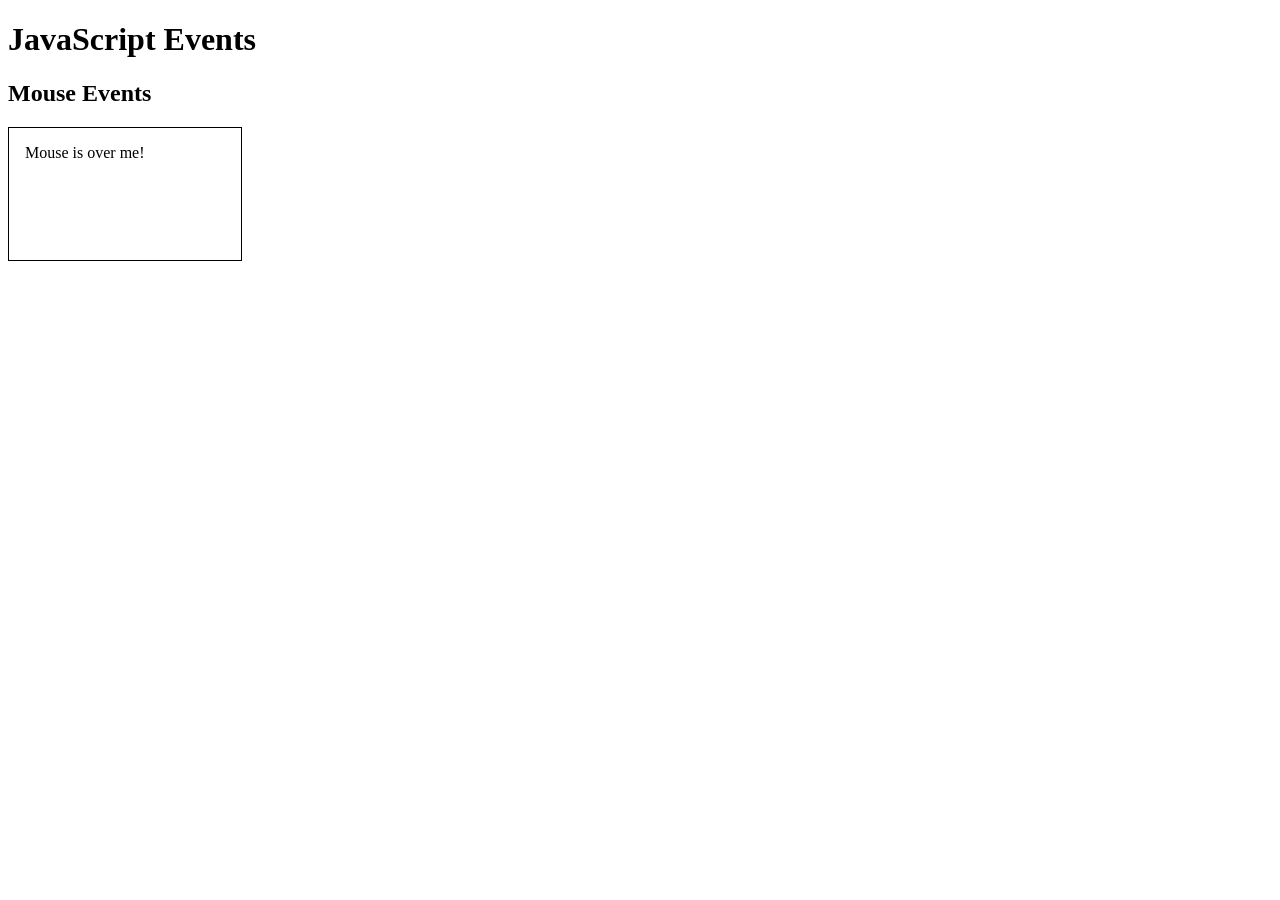
<file: 12rd.html>
<!DOCTYPE html>
<html>
<body>

<h1>JavaScript Events</h1>
<h2>Mouse Events</h2>

<div id="box"
style="width:200px;height:100px;padding:16px;border:1px solid #000;">
  Mouse is over me!
</div>

<script src="12rd.js"></script>

</body>
</html>
</file>
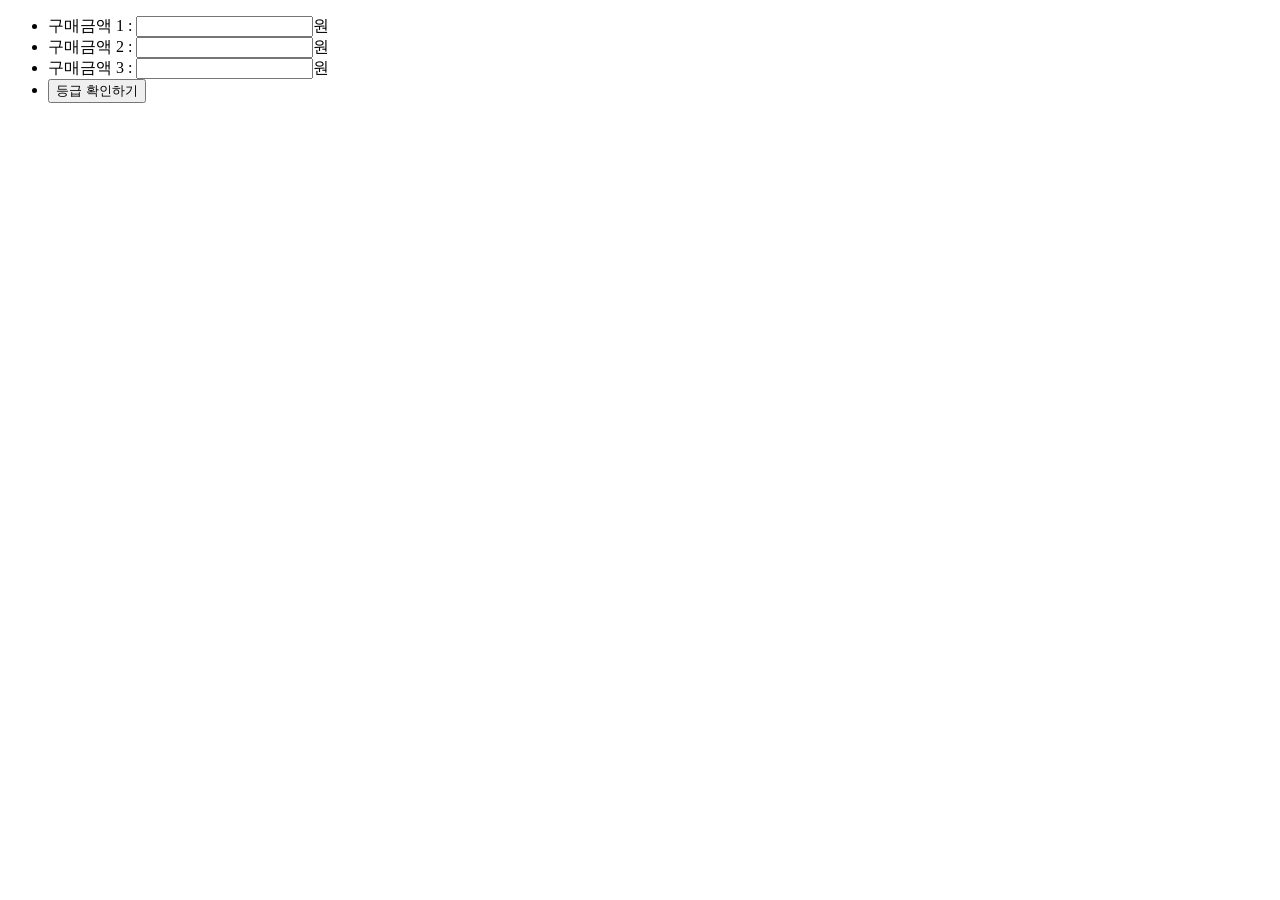
<file: javascript/4rd test.html>
<!DOCTYPE html>
<html lang="ko">
<head>
    <meta charset="UTF-8">
    <title>등급 확인하기</title>
</head>
<body>
    <div id="content">
        <ul>
            <li>
                <label for="price1">구매금액 1 : </label>
                <input type="text" id="price1">원
            </li>
            <li>
                <label for="price2">구매금액 2 : </label>
                <input type="text" id="price2">원
            </li>
            <li>
                <label for="price3">구매금액 3 : </label>
                <input type="text" id="price3">원
            </li>
            <li>
                <!-- 버튼 텍스트 수정 완료 -->
                <button onclick="showprice()">등급 확인하기</button>
            </li>
        </ul>
        <div id="showresult"></div>
    </div>

    <script>
        function showprice() {
            
            var p1 = Number(document.querySelector("#price1").value) || 0;
            var p2 = Number(document.querySelector("#price2").value) || 0;
            var p3 = Number(document.querySelector("#price3").value) || 0;

           
            var totalPrice = p1 + p2 + p3;

            
            var grade = "";
            var rate = 0;

            if (totalPrice >= 50000) {
                grade = "VIP";
                rate = 0.03; //적립율 3%적용
            } else if (totalPrice >= 30000) {
                grade = "GOLD";
                rate = 0.02; //적립율 2%적용
            } else {
                grade = "SILVER";
                rate = 0.01; //적립율 1%적용
            }

            
            var savedMoney = totalPrice * (rate );

            
            var resultText = "당신의 구매금액은 " + totalPrice + "원으로 " + grade + "고객으로 적립율은 " + rate + "%이며, 구매하신 금액의 적립금은 " + savedMoney + "원 입니다.";
            
            document.querySelector("#showresult").innerHTML = resultText;
        }
    </script>
</body>
</html>
</file>
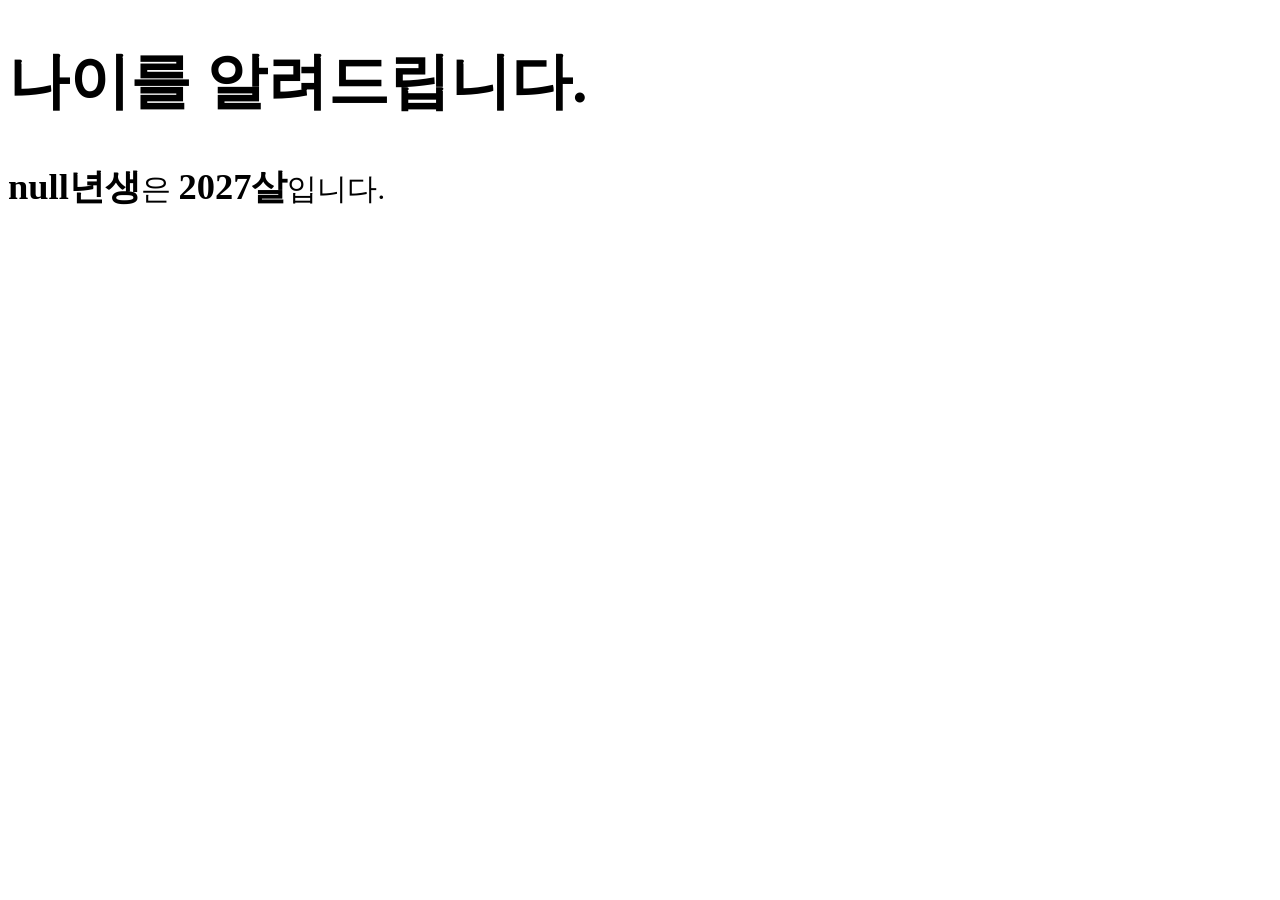
<file: javascript/3rd/3rd.html>
<!DOCTYPE html>

<html lang="ko">
<head>
    <meta charset="UTF-8">
    <meta name="viewport" content="width=device-width, initial-scale=1.0">
    <meta http-equiv="X-UA-Compatible" content="IE=edge">
    <title>welcome</title>
    <style>
        body {
            text-align:left;
            font-size: 1.9em;
        }
    </style>
</head>
<body>
    <h1>나이를 알려드립니다.</h1>
     <script>
        var year = prompt("출생년도를 입력하세요.");
        var age = 2026 - year + 1;

        document.write("<b><big>" + year + "년생</big></b>은 ");
        document.write("<b><big>" + age + "살</big></b>입니다.");
    </script>
</body>
</html>
</file>
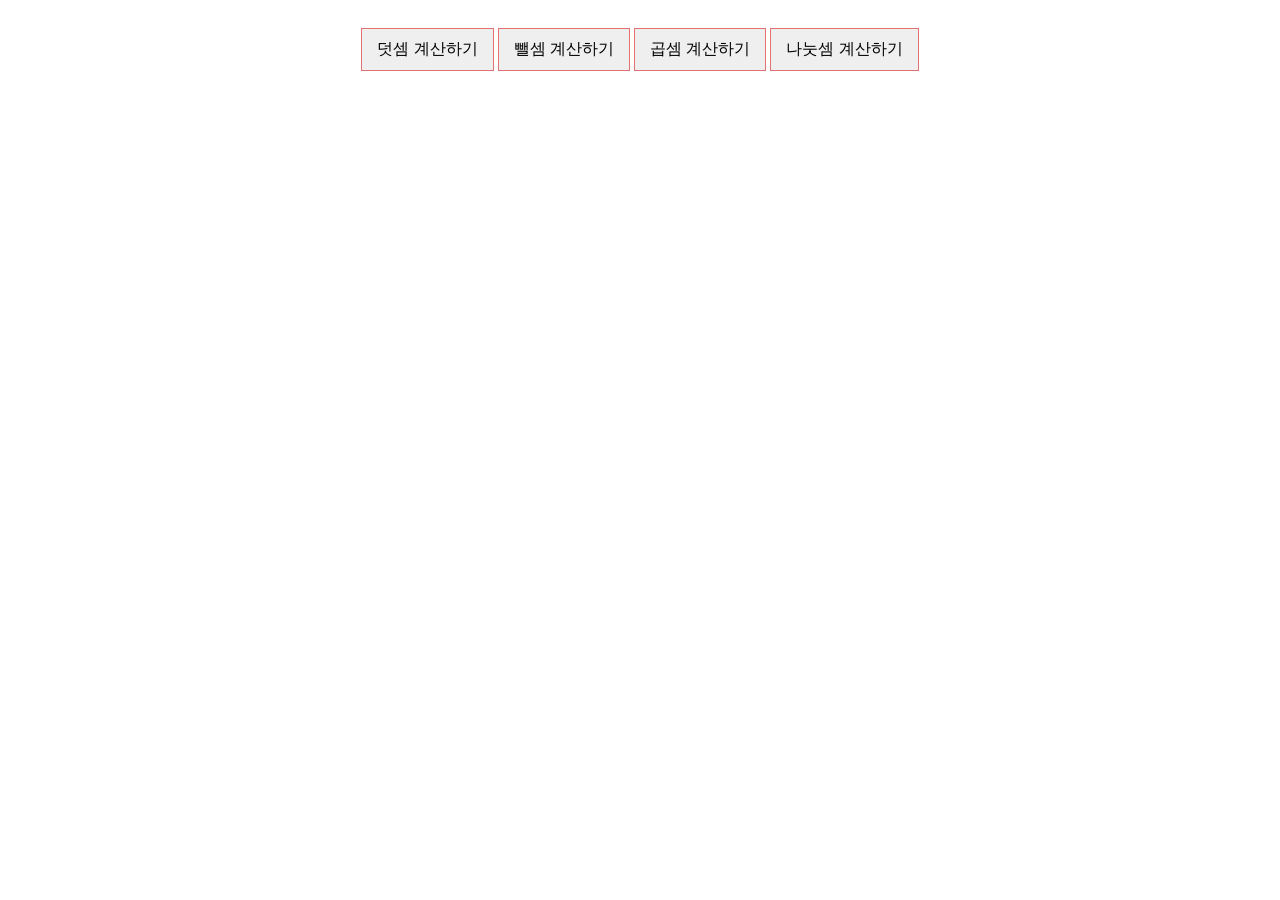
<file: javascript/7주차/html/7rd.html>
<!DOCTYPE html>
<html lang="ko">
<head>
    <meta charset="utf-8">
    <title>함수</title>
    <link rel="stylesheet" href="../7rd.css">
</head>
<body>
    <button onclick="addNumber()">덧셈 계산하기</button>
    <button onclick="subNumber()">뺄셈 계산하기</button>
    <button onclick="mulNumber()">곱셈 계산하기</button>
    <button onclick="divNumber()">나눗셈 계산하기</button>


    <script src="../7rd.js"></script>
</body>
</html>
</file>
<file: javascript/7주차/7rd.css>
button {
    border: 1px solid #e37171;
    padding: 10px 15px;
    margin: 20px auto;
    font-size: 16px;
}

body {
    text-align: center;
}
</file>
